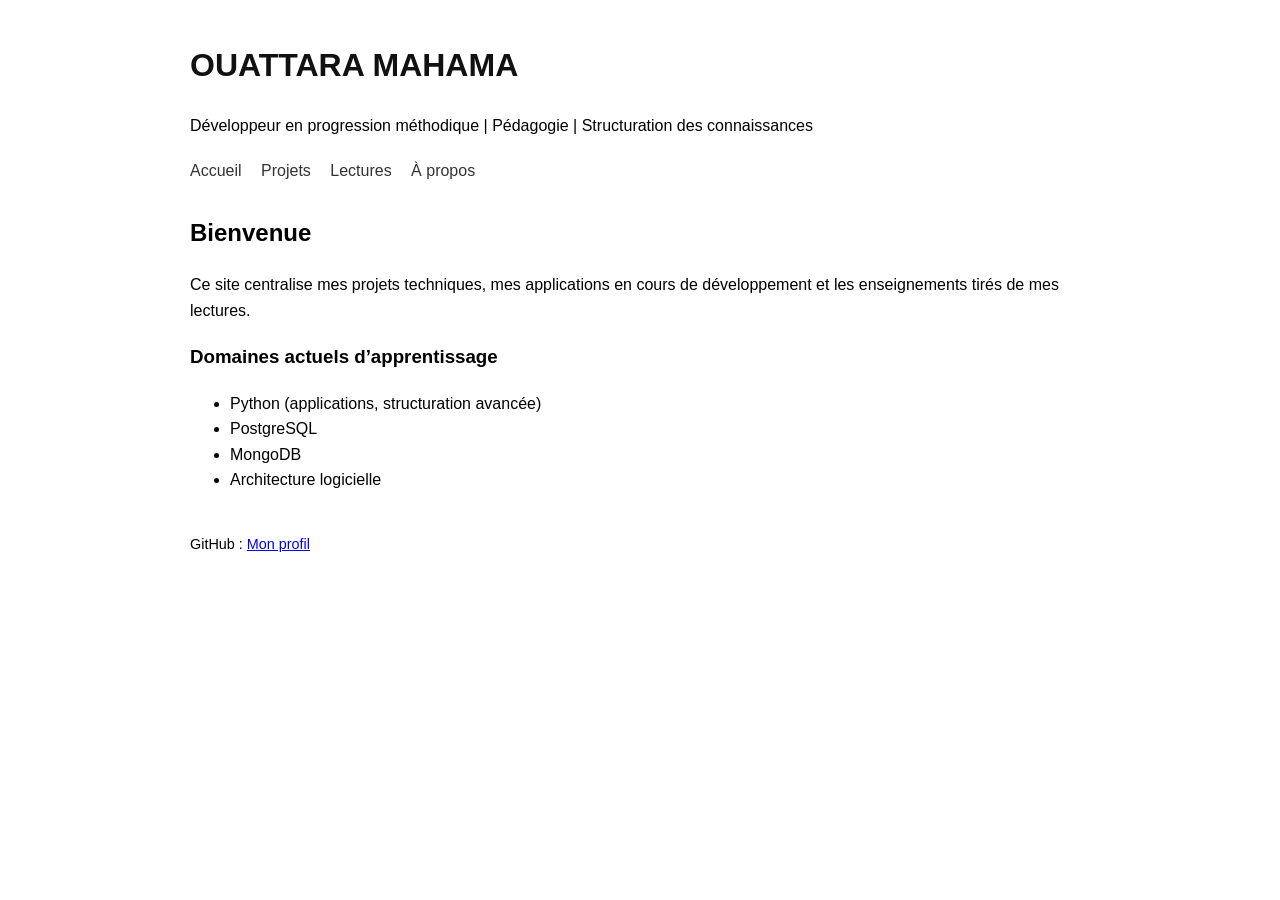
<file: index.html>
<!DOCTYPE html>
<html lang="fr">
<head>
    <meta charset="UTF-8">
    <title>OUATTARA MAHAMA</title>
    <link rel="stylesheet" href="style.css">
</head>
<body>

<header>
    <h1>OUATTARA MAHAMA</h1>
    <p>Développeur en progression méthodique | Pédagogie | Structuration des connaissances</p>
</header>

<nav>
    <a href="index.html">Accueil</a>
    <a href="projets.html">Projets</a>
    <a href="lectures.html">Lectures</a>
    <a href="a-propos.html">À propos</a>
</nav>

<section>
    <h2>Bienvenue</h2>
    <p>
        Ce site centralise mes projets techniques, mes applications en cours de développement
        et les enseignements tirés de mes lectures.
    </p>

    <h3>Domaines actuels d’apprentissage</h3>
    <ul>
        <li>Python (applications, structuration avancée)</li>
        <li>PostgreSQL</li>
        <li>MongoDB</li>
        <li>Architecture logicielle</li>
    </ul>
</section>

<footer>
    <p>GitHub : <a href="https://github.com/mahama027" target="_blank">Mon profil</a></p>
</footer>

</body>
</html>
</file>
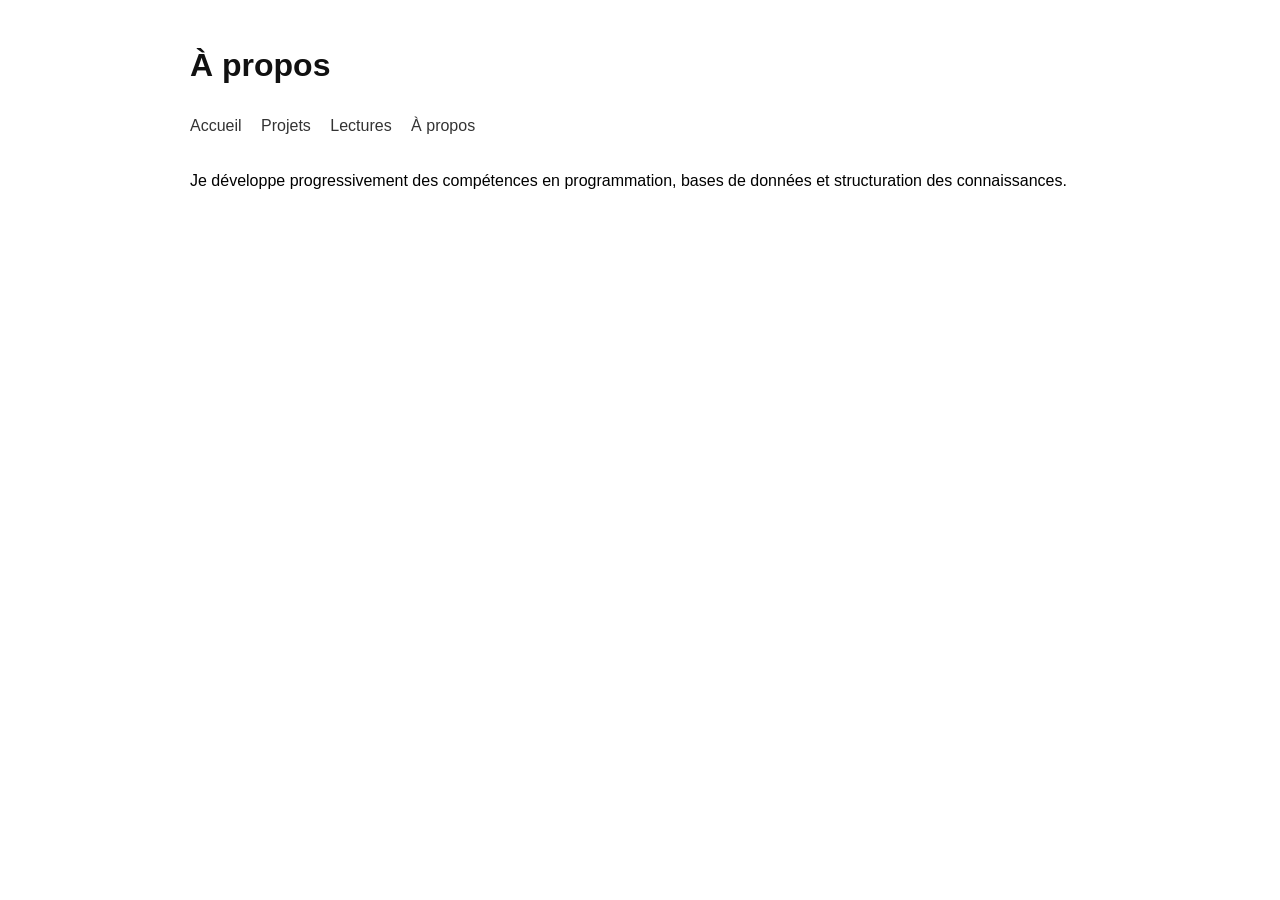
<file: a-propos.html>
<!DOCTYPE html>
<html lang="fr">
<head>
    <meta charset="UTF-8">
    <title>À propos</title>
    <link rel="stylesheet" href="style.css">
</head>
<body>

<header>
    <h1>À propos</h1>
</header>

<nav>
    <a href="index.html">Accueil</a>
    <a href="projets.html">Projets</a>
    <a href="lectures.html">Lectures</a>
    <a href="a-propos.html">À propos</a>
</nav>

<section>
    <p>
        Je développe progressivement des compétences en programmation,
        bases de données et structuration des connaissances.
    </p>
</section>

</body>
</html>
</file>
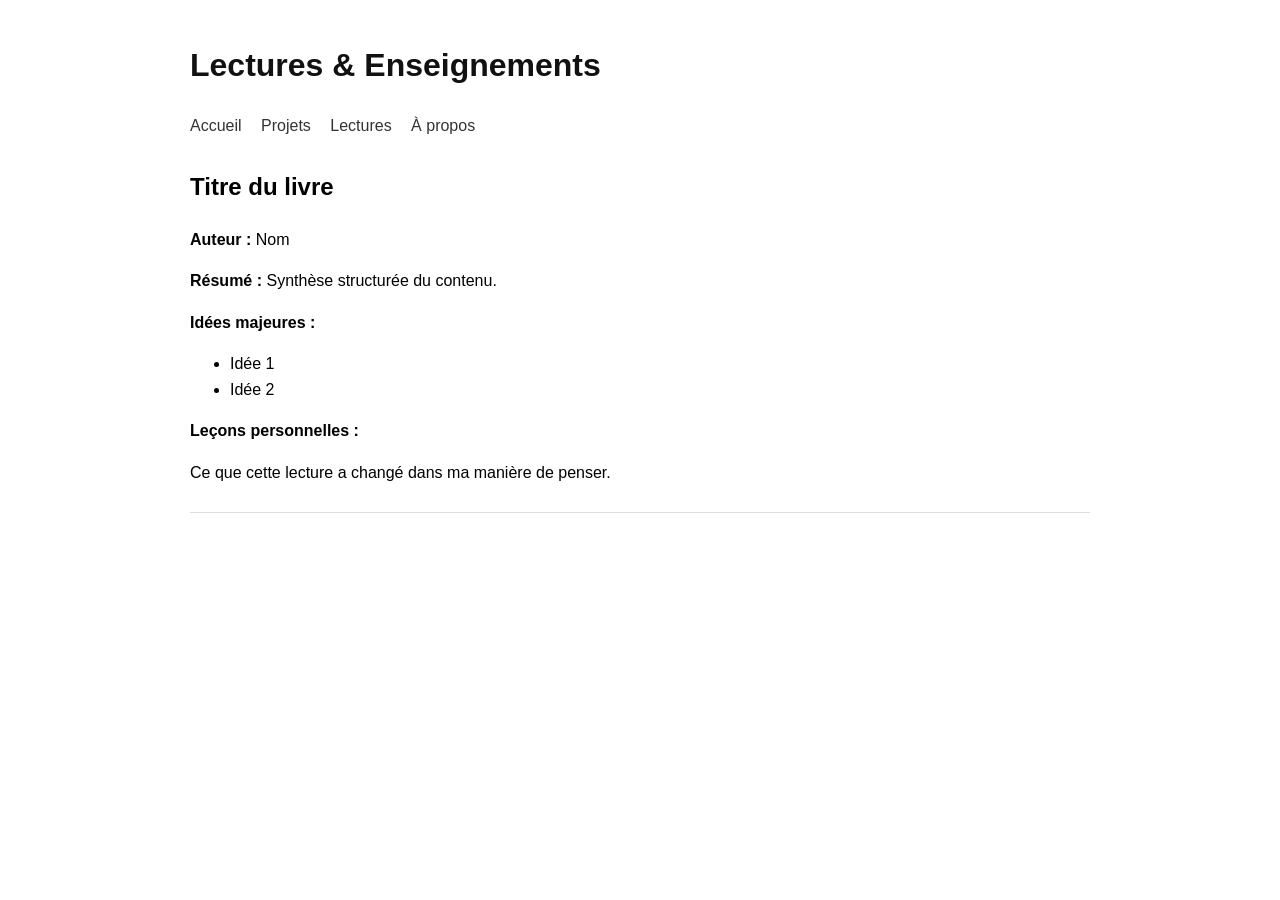
<file: lectures.html>
<!DOCTYPE html>
<html lang="fr">
<head>
    <meta charset="UTF-8">
    <title>Lectures</title>
    <link rel="stylesheet" href="style.css">
</head>
<body>

<header>
    <h1>Lectures & Enseignements</h1>
</header>

<nav>
    <a href="index.html">Accueil</a>
    <a href="projets.html">Projets</a>
    <a href="lectures.html">Lectures</a>
    <a href="a-propos.html">À propos</a>
</nav>

<section>
    <article>
        <h2>Titre du livre</h2>
        <p><strong>Auteur :</strong> Nom</p>
        <p><strong>Résumé :</strong> Synthèse structurée du contenu.</p>
        <p><strong>Idées majeures :</strong></p>
        <ul>
            <li>Idée 1</li>
            <li>Idée 2</li>
        </ul>
        <p><strong>Leçons personnelles :</strong></p>
        <p>Ce que cette lecture a changé dans ma manière de penser.</p>
    </article>
</section>

</body>
</html>
</file>
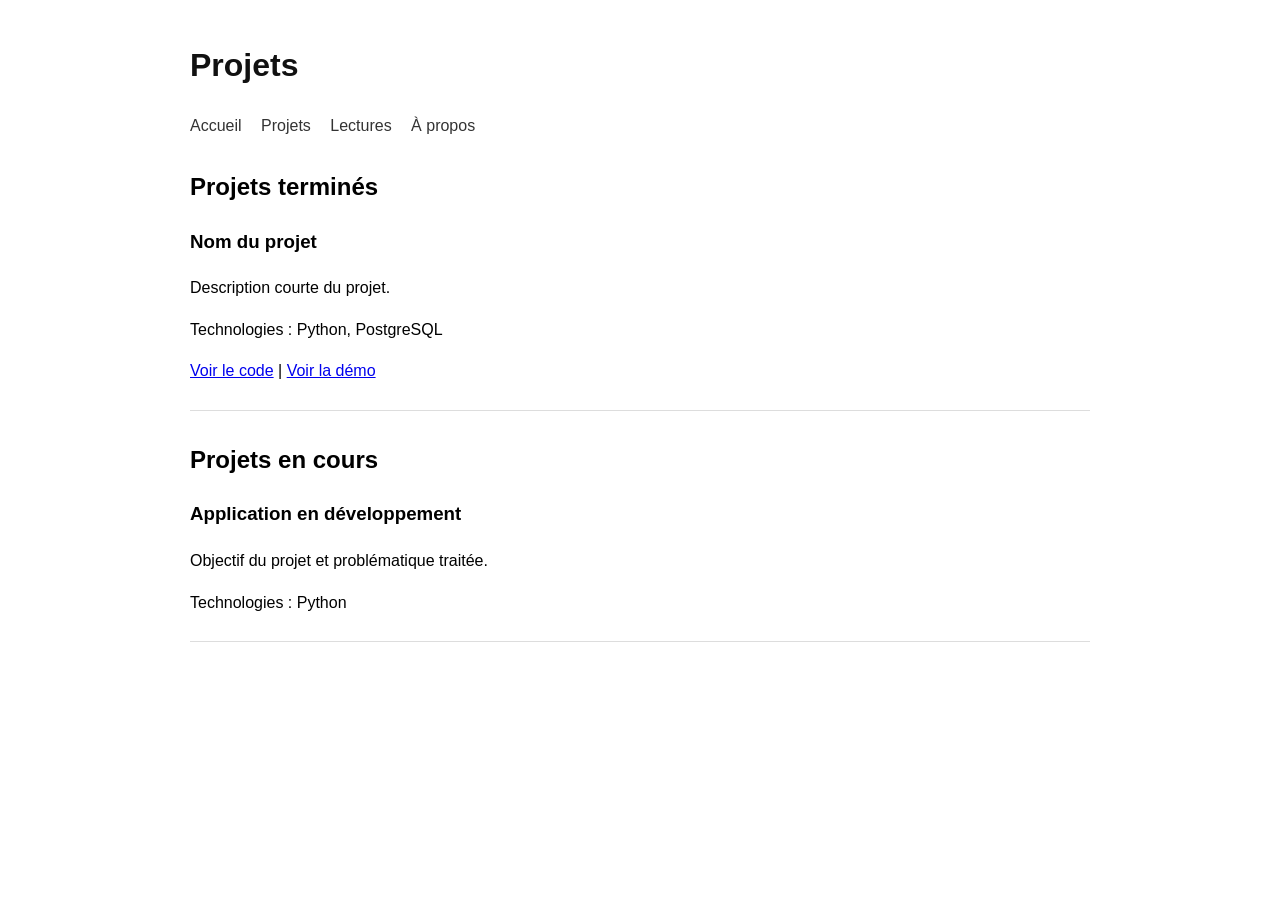
<file: projets.html>
<!DOCTYPE html>
<html lang="fr">
<head>
    <meta charset="UTF-8">
    <title>Projets</title>
    <link rel="stylesheet" href="style.css">
</head>
<body>

<header>
    <h1>Projets</h1>
</header>

<nav>
    <a href="index.html">Accueil</a>
    <a href="projets.html">Projets</a>
    <a href="lectures.html">Lectures</a>
    <a href="a-propos.html">À propos</a>
</nav>

<section>
    <h2>Projets terminés</h2>

    <article>
        <h3>Nom du projet</h3>
        <p>Description courte du projet.</p>
        <p>Technologies : Python, PostgreSQL</p>
        <p>
            <a href="#">Voir le code</a> |
            <a href="#">Voir la démo</a>
        </p>
    </article>

    <h2>Projets en cours</h2>

    <article>
        <h3>Application en développement</h3>
        <p>Objectif du projet et problématique traitée.</p>
        <p>Technologies : Python</p>
    </article>
</section>

</body>
</html>
</file>
<file: style.css>
body {
    font-family: Arial, sans-serif;
    max-width: 900px;
    margin: 40px auto;
    line-height: 1.6;
    padding: 0 20px;
}

header {
    margin-bottom: 20px;
}

nav {
    margin-bottom: 30px;
}

nav a {
    margin-right: 15px;
    text-decoration: none;
    color: #333;
}

nav a:hover {
    text-decoration: underline;
}

h1 {
    color: #111;
}

h2 {
    margin-top: 30px;
}

article {
    margin-bottom: 25px;
    padding-bottom: 10px;
    border-bottom: 1px solid #ddd;
}

footer {
    margin-top: 40px;
    font-size: 0.9em;
}
</file>
